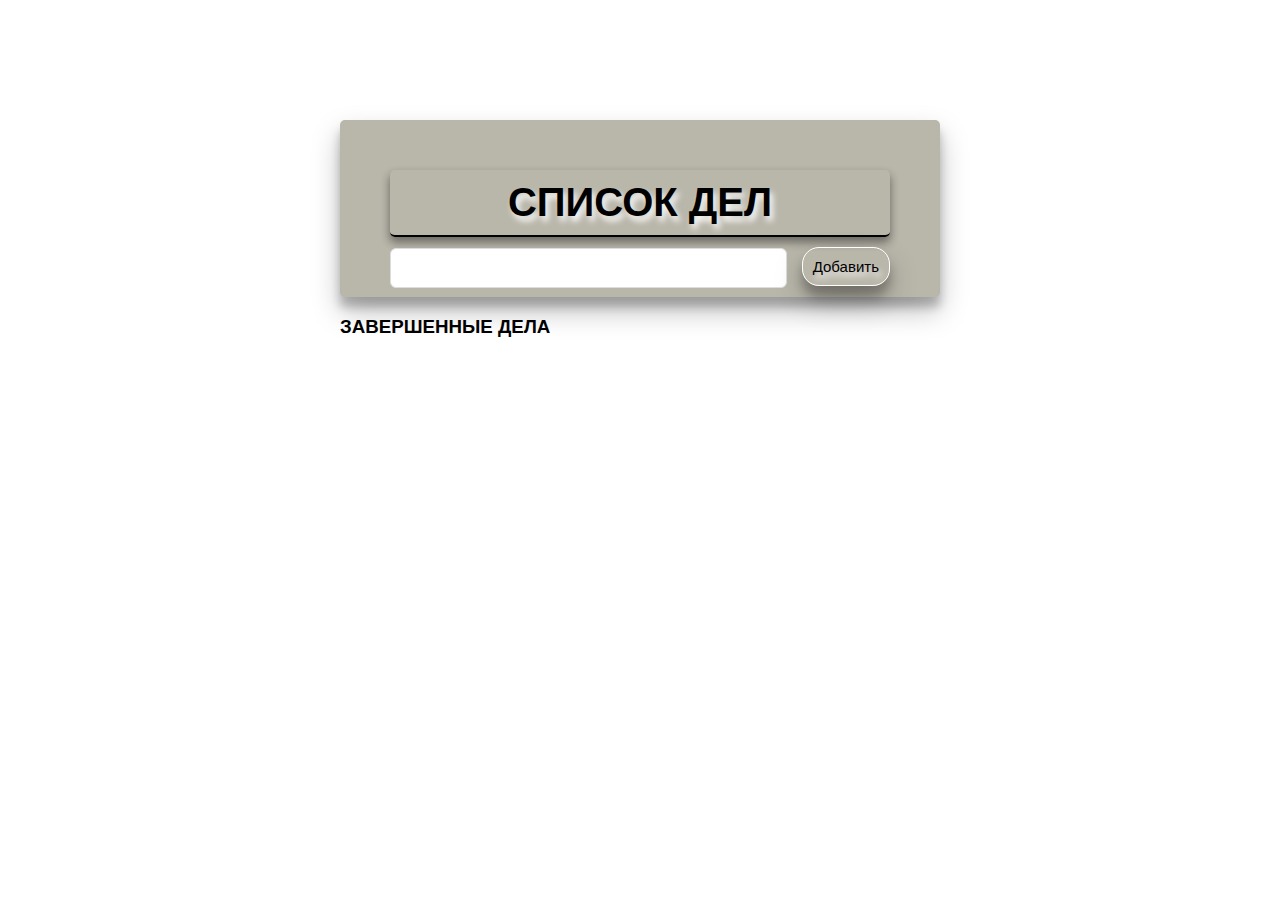
<file: TO_DO_LIST_WEB/index.html>
<!DOCTYPE html>
<html>
<head>
    <meta charset="UTF-8">
    <title>Список дел</title>
    <meta name="viewport" content="width=device-width, initial-scale=1.0, shrink-to-fit=no">
    <link rel="stylesheet" href="material-icons.css">
    <link rel="stylesheet" href="main.css">
</head>
<body>
<div id="root">
    <div class="container">
        <div class="header">
            <h3 id="Begin">СПИСОК ДЕЛ</h3>
            <input id="new-task" type="text"><button id="add">Добавить</button>
        </div>
            <ul id="unfinished-tasks">
            </ul>

        <h3 id="FInished">ЗАВЕРШЕННЫЕ ДЕЛА</h3>
        <ul id="finished-tasks">
        </ul>
    </div>
</div>
<script src="index.js"></script>
</body>
</html>
</file>
<file: TO_DO_LIST_WEB/material-icons.css>
/* fallback */
@font-face {
    font-family: 'Material Icons';
    font-style: normal;
    font-weight: 400;
    src: url(https://fonts.gstatic.com/s/materialicons/v32/2fcrYFNaTjcS6g4U3t-Y5ZjZjT5FdEJ140U2DJYC3mY.woff2) format('woff2');
}

.material-icons {
    font-family: 'Material Icons';
    font-weight: normal;
    font-style: normal;
    font-size: 24px;
    line-height: 1;
    letter-spacing: normal;
    text-transform: none;
    display: inline-block;
    white-space: nowrap;
    word-wrap: normal;
    direction: ltr;
    -webkit-font-feature-settings: 'liga';
    -webkit-font-smoothing: antialiased;
}
</file>
<file: TO_DO_LIST_WEB/main.css>
body {
    background: #fff;
    color: black;
    font-family: sans-serif;
}

.container {
    display: block;
    width: 600px;
    margin: 100px auto 0;   
    padding: 20px 16px 30px;
}

.header {
    background-color: #b9b6aa;
    padding: 50px 50px;
    color: black;
    text-align: center;
	font-family: sans-serif;
    border-radius: 5px;
    box-shadow: 0 14px 28px rgba(0,0,0,0.25), 0 10px 10px rgba(0,0,0,0.22);
    text-shadow: 3px 5px 6px #FFF;
}

ul {
    margin: 5px 0;
    padding: 0;
}

li * {
    float: left;
}

li{
    clear: both;
    list-style: none;
}

input, button {
    outline: none;
}

button {
    background: none;
    border: 0px;
    color: black;
    font-size: 15px;
    font-family: sans-serif;
    cursor: pointer;
    float: right;
    margin: 8px auto;
}

button:hover {
    color: black;
    border-radius: 17px;
}

#add:hover {
    border-radius: 17px;
    border: 1px solid #ddd;
    box-shadow: 0 1px 1px rgba(0,0,0,0.25), 0 1px 1px rgba(0,0,0,0.22);
    text-shadow: 3px 5px 6px #FFF;
}

#add {
    float: right;
    padding: 10px;
    margin-top: 0;
    border: 1px solid #ffffff;
    border-radius: 17px;
    box-shadow: 0 14px 28px rgba(0,0,0,0.25), 0 10px 10px rgba(0,0,0,0.22);
    text-shadow: 3px 5px 6px #FFF
}

h3#Begin {
    color: black;
    font-weight: bold;
    font-size: 40px;
    border-bottom: 2px solid black;
    padding: 10px 0;
    color: black;
    text-align: center;
	font-family: sans-serif;
    border-radius: 5px;
    box-shadow: 0 5px 10px rgba(0,0,0,0.25), 0 5px 10px rgba(0,0,0,0.22);
    text-shadow: 3px 5px 6px #FFF;
    margin: 0 0 10px;
    text-transform: uppercase;
}

input[type="text"] {
    margin: 1px 0;
    font-size: 18px;
    line-height: 18px;
    height: 18px;
    padding: 10px;
    border: 1px solid #ddd;
    background: #fff;
    border-radius: 6px;
    font-family: sans-serif;
    color: #888;
}

input[type="text"]:focus {
    color: black;
}

label[for='new-task'] {
    display: block;
    margin: 0 0 20px;
}

input#new-task {
    float: left;
    width: 75%;
}

p > button:hover {
    color: #0FC57C;
}

li {
    overflow: hidden;
    border-bottom: 1px solid #eee;
}

li > input[type="checkbox"] {
    margin: 0 10px;
    position: relative;
    top: 15px;
    transform: scale(1.5);
}

li > label {
    font-size: 18px;
    line-height: 40px;
    width: 80%;
    padding: 1px 0 0 11px
}

li > input[type="text"] {
    width: 457px;
}

li > .delete:hover {
    color: #CF2323;
}

#finished-tasks label, #finished-tasks button {
    text-decoration: line-through;
    color: lightgray;
}

ul li input[type=text] {
    display: none;
}

ul li.editMode input[type=text] {
    display: block;
}

ul li.editMode label {
    display: none;
}

button.checkbox {
    float: left;
}
</file>
